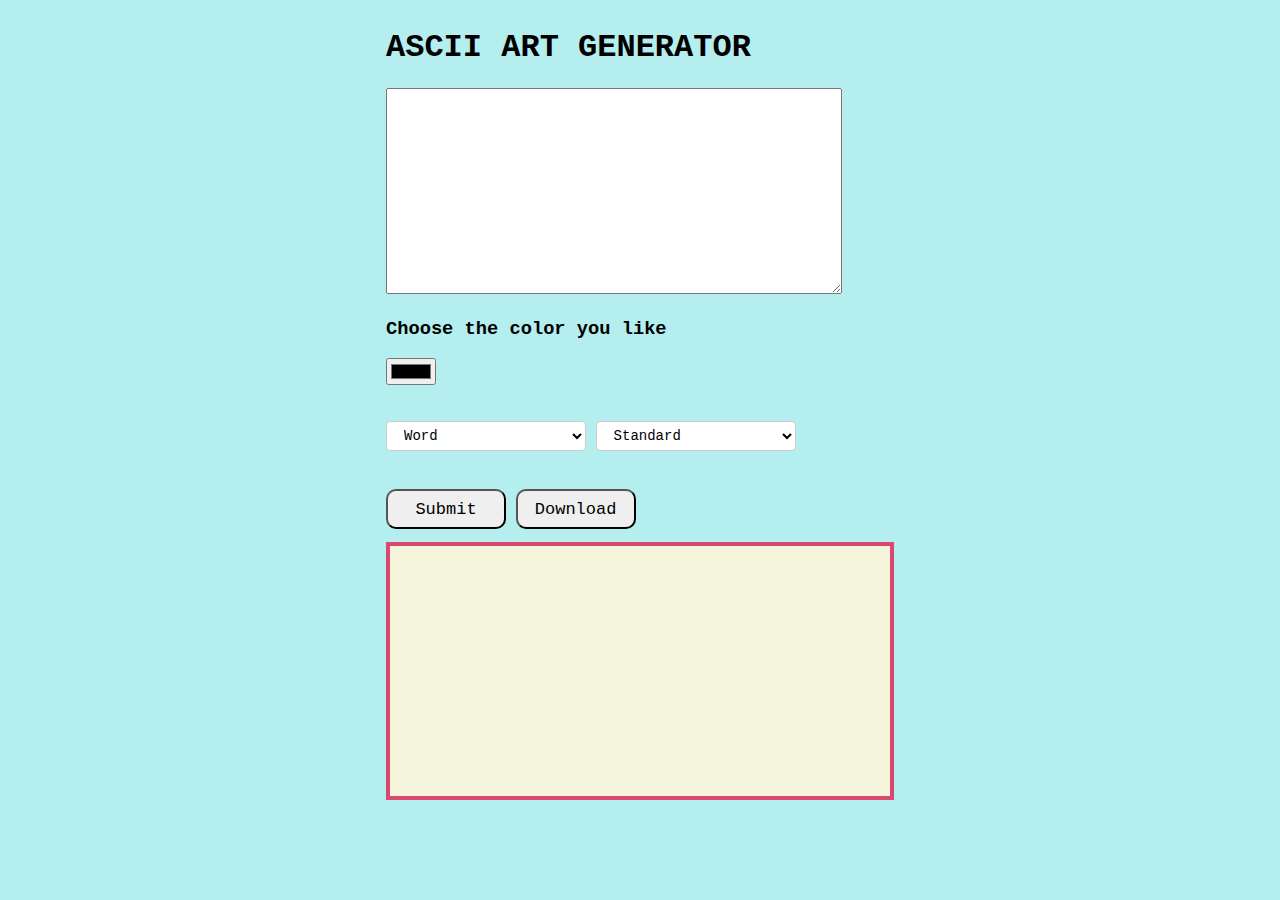
<file: template/index.html>
<!DOCTYPE html>
<html>
<head>
  <title>ASCII-ART</title>
  <link rel="stylesheet" href="/template/stylesheet.css">
</head>
<body>
  <div id="box">
    <div class="logo">
      <h1>ASCII ART GENERATOR</h1>
    </div>

<form id="req">
 
  <textarea type="text" id="input" name="input" maxlength="20000"></textarea><br>
  <h3>Choose the color you like</h3> <input type="color" id="color-selector" name="color">
  <br> <br>
    <span id="letters-count"></span><br>
    <select id="file-type" name="file" class="select">
      <option value="Word">Word</option>
      <option value="Plain Text">Plain Text</option>
      <option value="Rich Text Format">Rich Text Format</option>
      <option value="Markdown">Markdown</option>
  </select>
    
    <select id="font-selector" name="font" class="select">
      <option value="standard">Standard</option>
      <option value="thinkertoy">Thinkertoy</option>
      <option value="shadow">Shadow</option>
    </select>
    <br><br>
    <input class="btn" type="submit" value="Submit">
    <input type="submit" class="btn" value="Download">
  </form>
  <pre id="art"></pre>
</div>
<script defer>


document.addEventListener("click", function() {
    var audio = document.getElementById("background-audio");
    audio.play();
  });

  const textarea = document.getElementById("input");
  const lettersCount = document.getElementById("letters-count");

  textarea.addEventListener("keyup", () => {
    const text = textarea.value;
    const lettersCountNumber = text.length;
    lettersCount.textContent = "letters count: " + lettersCountNumber + "/20000";
  });

  document.getElementById('req').addEventListener('submit', function(event) {

    var submitButtonValue = event.submitter.value;
  console.log('Submit Button Value:', submitButtonValue);

  event.preventDefault(); // Prevent the form from submitting normally
  var formData = new FormData(this);
  if (formData.get('input') === ""){
    console.log('There is no input value');
  } else {
    // Get the form data
    

    // Convert form data to JSON object
    var jsonObject = {};
    for (var entry of formData.entries()) {
      jsonObject[entry[0]] = entry[1];
    }
    
    // Send the JSON data to the Go server
    fetch('/ascii-art', {
      method: 'POST',
      headers: {
        'Content-Type': 'application/json'
      },
      body: JSON.stringify(jsonObject)
    })
    .then(function(response) {
      return response.json();
    })
    .then(function(data) {
      canvas = document.getElementById('art')
      canvas.innerHTML = "";
      canvas.innerHTML = data.art;    
      canvas.style.color = formData.get("color");
    })
    .catch(function(error) {
      console.error('Error:', error);
    });
  }
  if (submitButtonValue === 'Download') {
     window.location.href = '/download';
  }
});


</script>
</body>
</html>
</file>
<file: template/stylesheet.css>
body {
    background-color: rgb(180, 238, 238);
    display: flex;
    align-items: center;
    flex-direction: column;
    justify-content: space-between;
    font-family: "Courier New", monospace;
}

.btn {
    width: 120px;
    height: 40px;
    font-family: "Courier New", monospace;
    font-size: 17px;
    margin-top: 20px;
    border-radius: 10px;
}

.select {
    width: 200px; /* Adjust the width as needed */
    height: 30px; /* Adjust the height as needed */
    font-size: 16px; /* Adjust the font size as needed */
    padding: 5px; /* Adjust the padding as needed */
    border: 1px solid #ccc; /* Add a border as desired */
    border-radius: 4px; /* Add border radius as desired */
    background-color: #fff; /* Set the background color */
    color: #000; /* Set the text color */
    display: inline-block;
    font-family: "Courier New", monospace;
    font-size: 14px;
    padding-left:13px;
    align-items: center;
}

#input {
    width: 450px;
    height: 200px;
    font-size: 30px;
}

#art {
    overflow-x: auto; 
    border: 4px solid #da486d;
    width: 500px;
    height: 250px;
    background-color: beige;

}

img {
    width: 450px;
    height: 450px;
}
</file>
